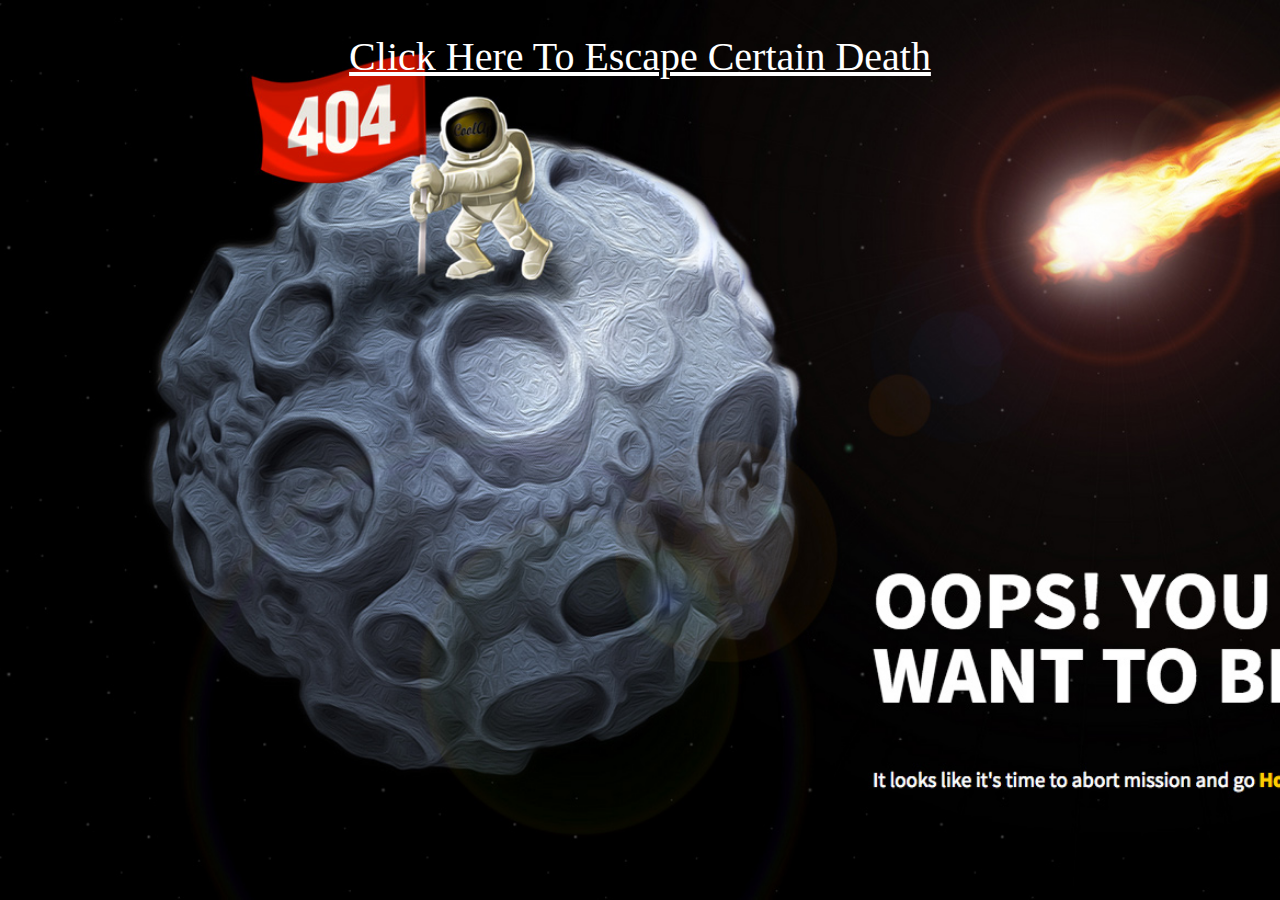
<file: hero.html>
<!DOCTYPE html>
<html lang="en">

<head>
    <title>Production Website</title>
    <meta charset="utf-8" />
    <link rel="icon" type="image/x-icon" href="images/batman2.png">
    <link rel="stylesheet" href="hero.css">
    <script defer src="hero.js"></script>
</head>

<body>
    <header>Hall Of Heroes</header>
    <div></div>
    <h1></h1>
    <main></main>
</body>

</html>
</file>
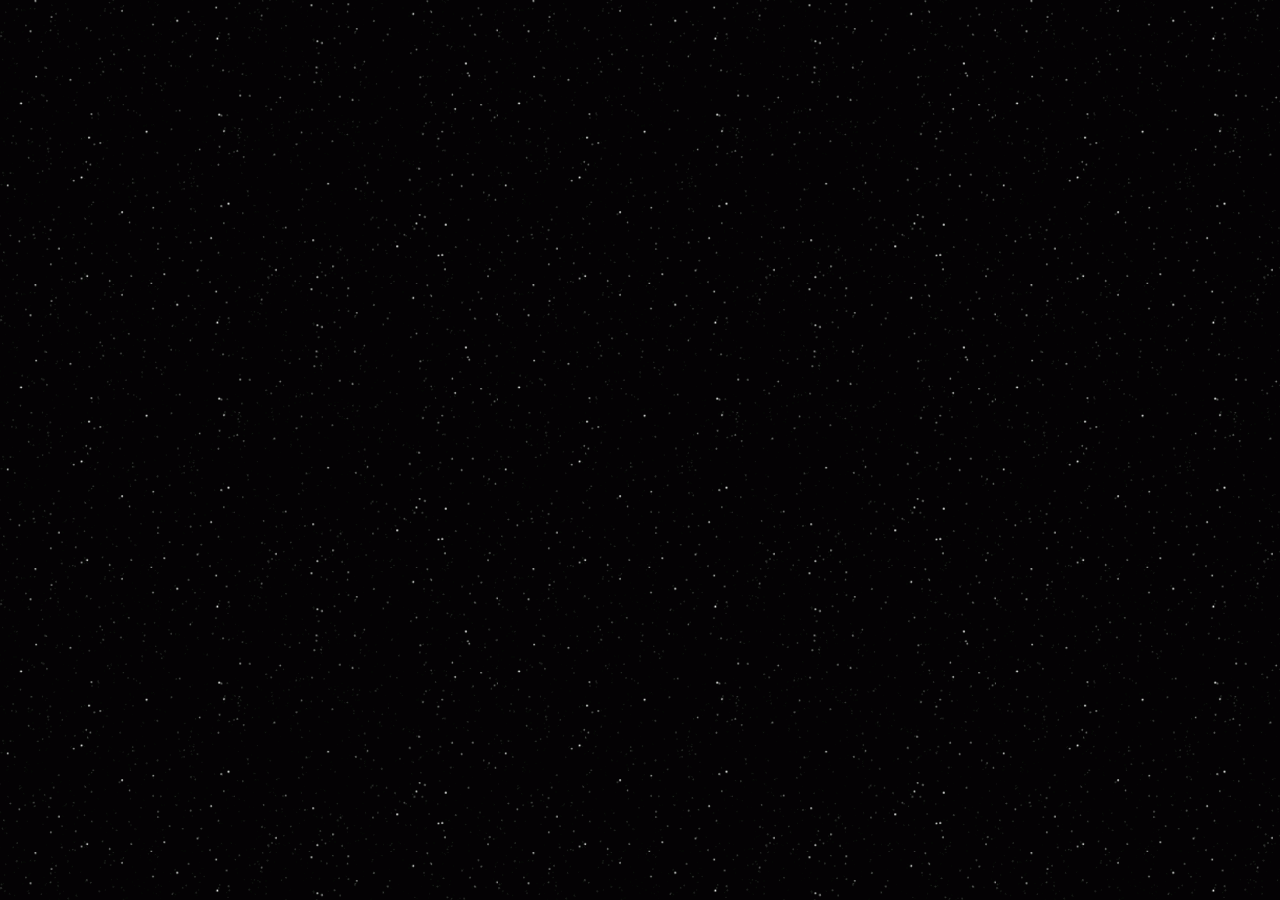
<file: stats.html>
<!DOCTYPE html>
<html lang="en">

<head>
    <title>Production Website</title>
    <link rel="icon" type="image/x-icon" href="images/batman2.png">
    <meta charset="utf-8" />
    <link rel="stylesheet" href="https://meyerweb.com/eric/tools/css/reset/reset.css">
    <link rel="stylesheet" href="stats.css">
    <script defer src="stats.js"></script>
</head>

<body>
    <main></main>
</body>

</html>
</file>
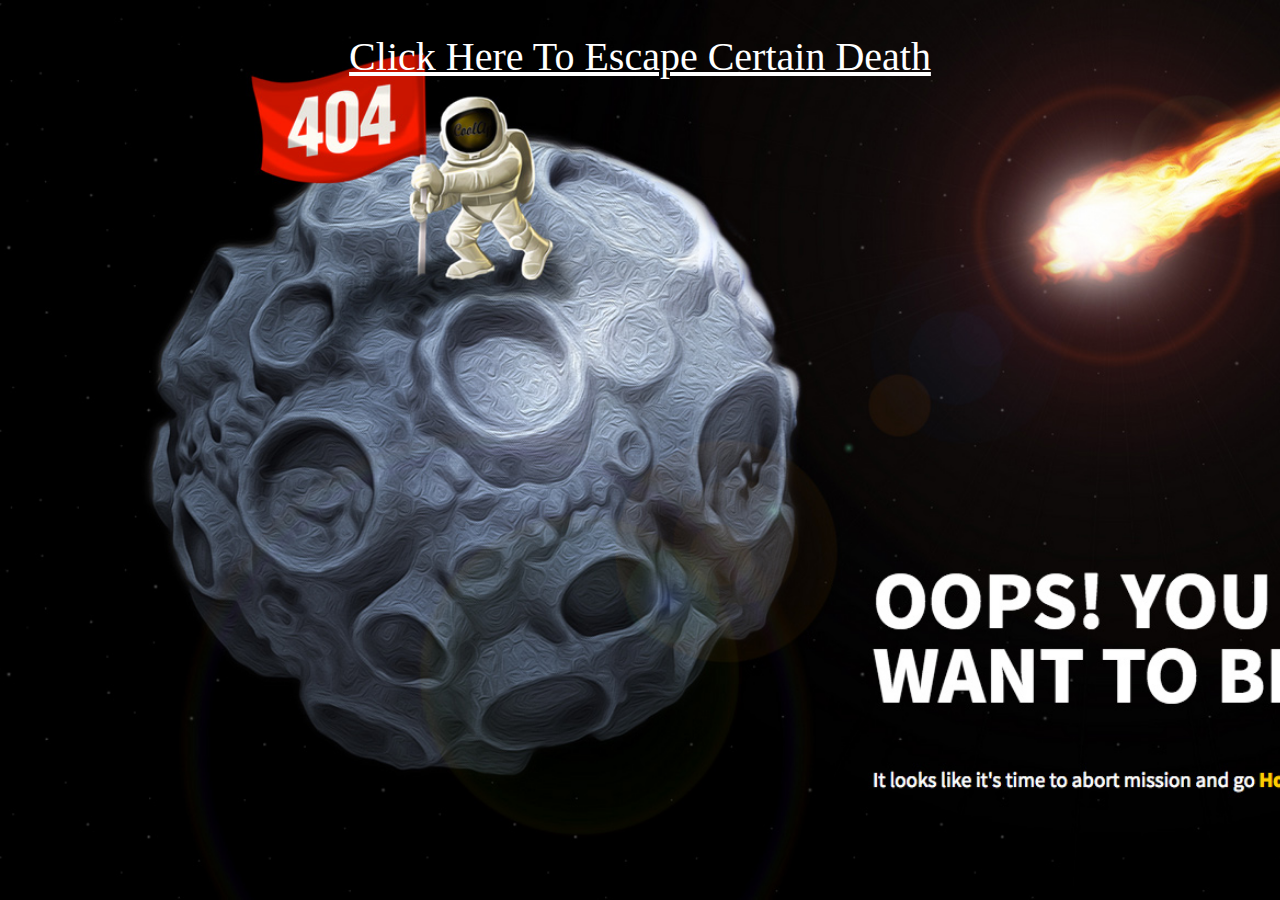
<file: villain.html>
<!DOCTYPE html>
<html lang="en">

<head>
    <title>Production Website</title>
    <link rel="icon" type="image/x-icon" href="images/batman2.png">
    <meta charset="utf-8" />
    <link rel="stylesheet" href="villain.css">
    <script defer src="villain.js"></script>
</head>

<body>
    <header>Hall Of Doom</header>
    <div></div>
    <h1></h1>
    <main></main>
</body>

</html>
</file>
<file: hero.css>
@import url('https://fonts.googleapis.com/css2?family=Abril+Fatface&family=Lavishly+Yours&family=Permanent+Marker&family=Rubik+Wet+Paint&display=swap');

body {
    background-image: url(images/olympus.jpg);
    background-attachment: fixed;
    background-size: cover;
}

header {
    font-family: 'Lavishly Yours', cursive;
    font-size: 700%;
    text-align: center;
    color: white;
    font-weight: bold;
}

div {
    margin: 5%;
    text-align: center;
}

.return-button {
    font-family: 'Permanent Marker', cursive;
    padding: 1%;
    border-radius: 20px;
    border: solid 1px white;
    text-align: center;
    background-color: rgba(131, 172, 190, 0.2);
    color: black;
    box-shadow: 0px 8px 15px rgba(0, 0, 0, 0.7);
    transition: 0.5s;
    font-size: 100%;
}

.return-button:hover {
    background-color: #e7a730;
    box-shadow: 0px 15px 20px rgba(0, 0, 0, 0.9);
    color: #fff;
    transform: translateY(-7px);
    padding: 2%;
}

main {
    display: none;
    display: grid;
    grid-template-columns: 1fr 1fr 1fr 1fr 1fr 1fr 1fr 1fr 1fr;
    grid-template-rows: 1fr 1fr;
}

main span {
    font-family: 'Abril Fatface', cursive;
    text-align: center;
}

a {
    text-decoration: none;
    color: white;
    font-size: 110%;
    transition: 0.5s;
}

a:hover {
    font-size: 130%;
}

main a:visited {
    color: #e7a730;
}

h1 {
    color: white;
    text-align: center;
    text-transform: capitalize;
    background-color: rgba(243, 158, 46, 0.5);
    border: solid 1px white;
}
</file>
<file: stats.css>
@import url('https://fonts.googleapis.com/css2?family=Abril+Fatface&family=Lavishly+Yours&family=Permanent+Marker&family=Rubik+Wet+Paint&display=swap');

body {
    background-image: url(images/space-stars.gif);
}

header {
    font-family: 'Permanent Marker', cursive;
    font-size: 400%;
    text-align: center;
    color: white;
    margin-bottom: 40px;
}

main {
    color: aliceblue;
    font-family: 'Abril Fatface', cursive;
    text-align: center;
    margin-top: 60px;
}


.return-button {
    text-decoration: none;
    font-family: 'Permanent Marker', cursive;
    padding: 1%;
    border-radius: 20px;
    border: solid 1px white;
    text-align: center;
    background-color: rgba(255, 255, 255, 0.1);
    color: rgb(255, 255, 255);
    box-shadow: 0px 8px 15px rgba(0, 0, 0, 0.7);
    transition: 0.5s;
    font-size: 100%;
}

.return-button:hover {
    background-image: url(images/zoomstar.gif);
    box-shadow: 0px 15px 20px rgba(0, 0, 0, 0.9);
    color: #ff1361;
    transform: translateY(-7px);
    padding: 2%;
}

h2 {
    padding: 50px;
    font-size: 70px;
    text-transform: uppercase;
    background-image: linear-gradient(-225deg,
            #231557 0%,
            #44107a 29%,
            #ff1361 67%,
            #fff800 100%);
    background-size: auto auto;
    background-clip: border-box;
    background-size: 200% auto;
    color: #fff;
    background-clip: text;
    -webkit-background-clip: text;
    -webkit-text-fill-color: transparent;
    animation: textclip 2s linear infinite;
}

@keyframes textclip {
    to {
        background-position: 200% center;
    }
}

img {
    border: 10px solid black;
    min-height: 3em;
    resize: both;
    background: rgba(0, 0, 0, 0.1);
    border-image: url("data:image/svg+xml;charset=utf-8,%3Csvg width='100' height='100' viewBox='0 0 100 100' fill='none' xmlns='http://www.w3.org/2000/svg'%3E %3Cstyle%3Epath%7Banimation:stroke 5s infinite linear%3B%7D%40keyframes stroke%7Bto%7Bstroke-dashoffset:776%3B%7D%7D%3C/style%3E%3ClinearGradient id='g' x1='0%25' y1='0%25' x2='0%25' y2='100%25'%3E%3Cstop offset='0%25' stop-color='%232d3561' /%3E%3Cstop offset='25%25' stop-color='%23c05c7e' /%3E%3Cstop offset='50%25' stop-color='%23f3826f' /%3E%3Cstop offset='100%25' stop-color='%23ffb961' /%3E%3C/linearGradient%3E %3Cpath d='M1.5 1.5 l97 0l0 97l-97 0 l0 -97' stroke-linecap='square' stroke='url(%23g)' stroke-width='3' stroke-dasharray='388'/%3E %3C/svg%3E") 1;
}

ul {
    flex-direction: column;
    padding: 30px;
    grid-area: 2;
    font-size: 150%;
}
</file>
<file: villain.css>
@import url('https://fonts.googleapis.com/css2?family=Abril+Fatface&family=Lavishly+Yours&family=Permanent+Marker&family=Rubik+Wet+Paint&display=swap');

body {
    background-image: url(images/arkham.jpg);
    background-size: cover;
    background-attachment: fixed;
}

div {
    margin: 5%;
    text-align: center;
}

header {
    font-family: 'Permanent Marker', cursive;
    font-size: 700%;
    text-align: center;
    color: rgb(0, 102, 26);

}

main {
    display: none;
    display: grid;
    grid-template-columns: 1fr 1fr 1fr 1fr 1fr 1fr;
    grid-template-rows: 1fr 1fr;
}

.return-button {
    font-family: 'Permanent Marker', cursive;
    padding: 1%;
    border-radius: 20px;
    border: solid 1px rgb(255, 0, 0);
    text-align: center;
    background-color: rgba(196, 88, 88, 0.2);
    color: rgb(153, 29, 29);
    box-shadow: 0px 8px 15px rgba(0, 0, 0, 0.7);
    transition: 0.5s;
    font-size: 100%;
}

.return-button:hover {
    background-color: #330000;
    box-shadow: 0px 15px 20px rgba(0, 0, 0, 0.9);
    color: #fff;
    transform: translateY(-7px);
    padding: 2%;
}

main span {
    font-family: 'Rubik Wet Paint', cursive;
    text-align: center;
}

a {
    text-decoration: none;
    color: rgb(153, 29, 29);
    font-size: 110%;
    transition: 0.5s;
}

a:hover {
    font-size: 130%;
}

h1 {
    color: rgb(0, 102, 26);
    background-color: rgba(0, 0, 0, 0.6);
    text-transform: capitalize;
    text-align: center;
    border: solid 1px rgb(0, 102, 26);
}
</file>
